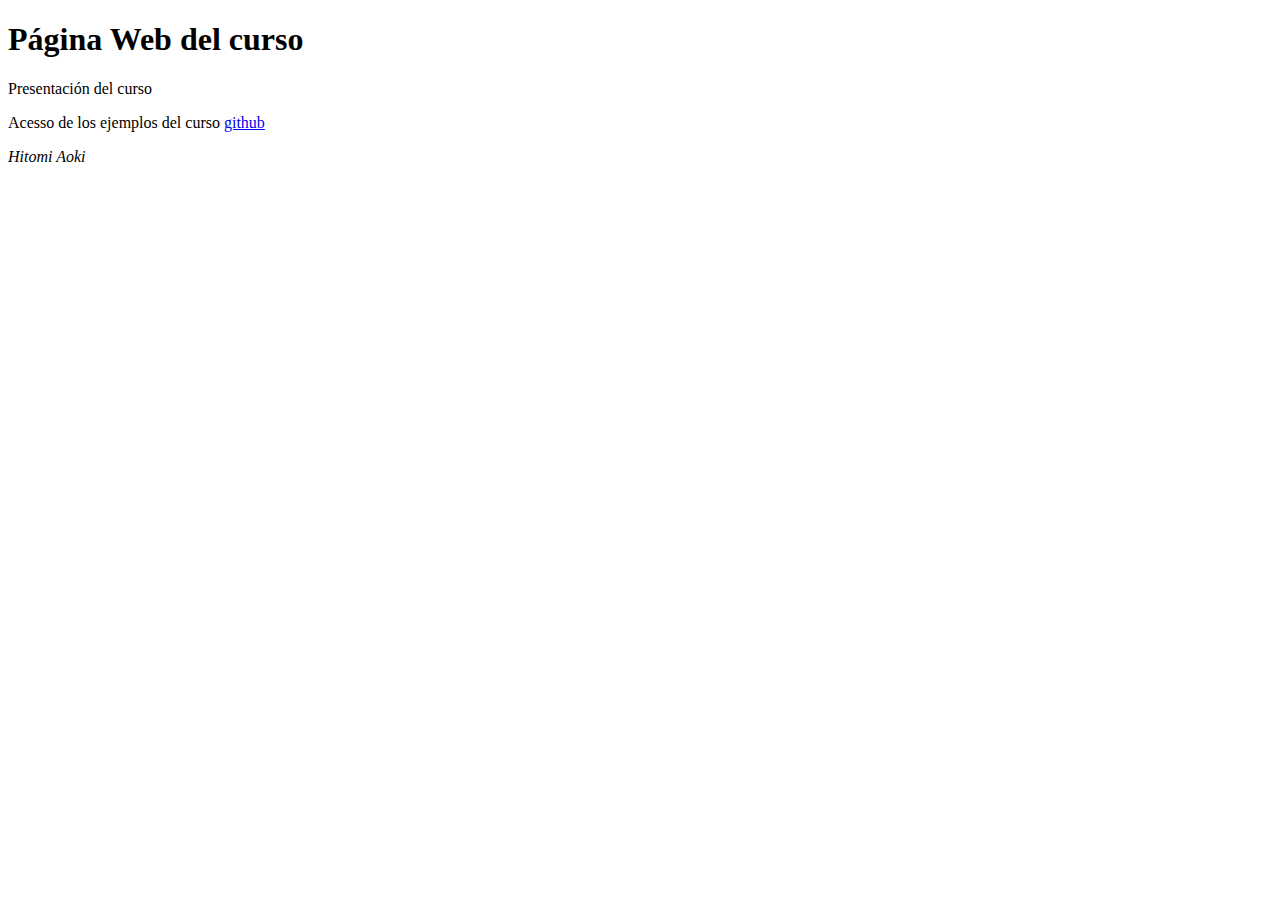
<file: index.html>
<!DOCTYPE html>
<html lang="es">
<head>
    <meta charset="UTF-8">
    <meta name="viewport" content="width=device-width, initial-scale=1.0">
    <meta http-equiv="X-UA-Compatible" content="ie=edge">
    <title>Página Web del curso</title>
</head>
<body>
  <header>
      <h1>Página Web del curso</h1>
  </header>  
  <main>
   <p>Presentación del curso</p>
  <p>Acesso de  los ejemplos del curso <a href=" https://hitomiaoki.github.io/curso_pagina_web_hitomi_aoki/">github</a></p>
  </main>
  <footer>
      <address>Hitomi Aoki</address>
  </footer>
</body>
</html>
</file>
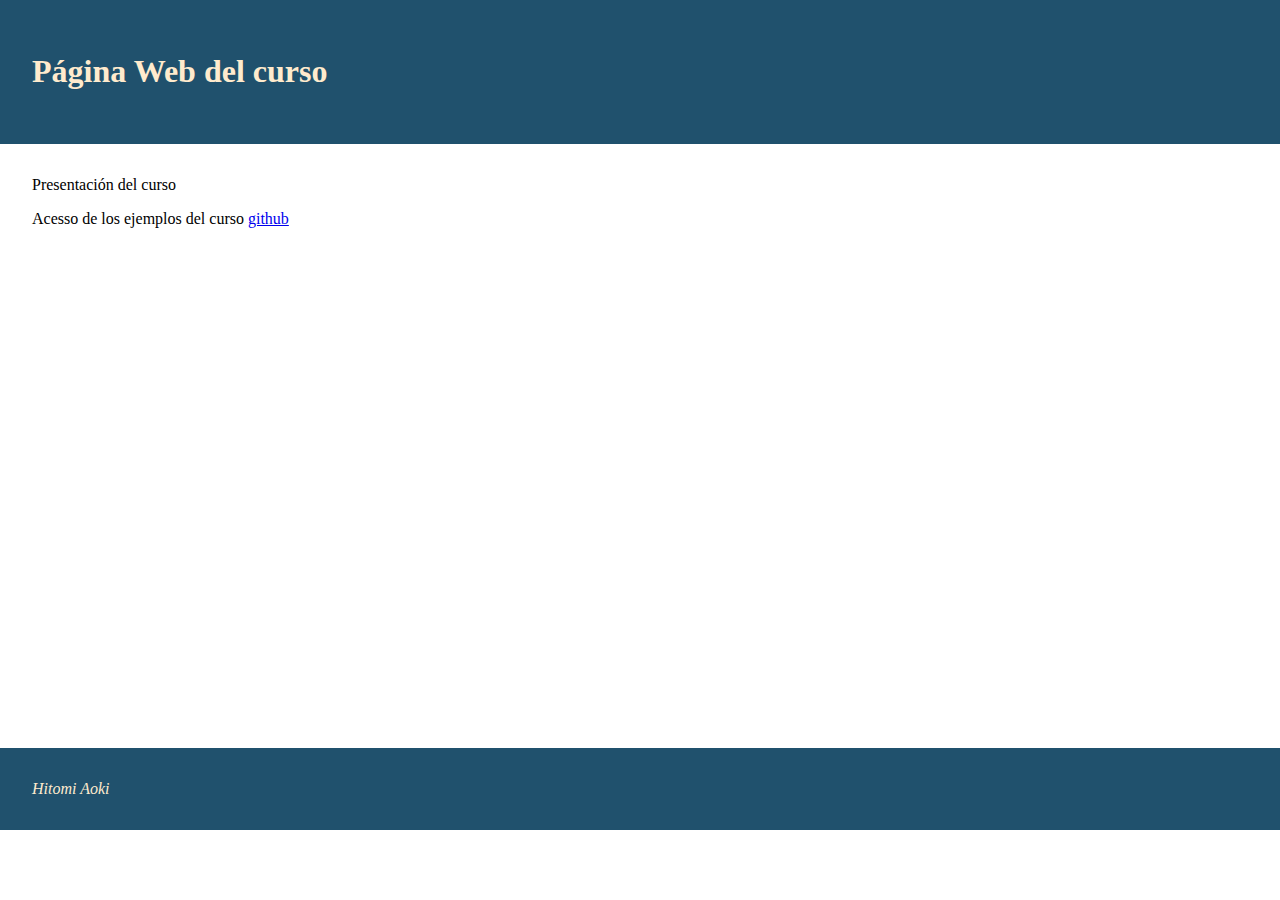
<file: pagina_web/index.html>
<!DOCTYPE html>
<html lang="es">
<head>
    <meta charset="UTF-8">
    <meta name="viewport" content="width=device-width, initial-scale=1.0">
    <meta http-equiv="X-UA-Compatible" content="ie=edge">
    <title>Página Web del curso</title>
    <link rel="stylesheet" href="./css/style.css">
</head>
<body>
  <header>
      <h1>Página Web del curso</h1>
  </header>  
  <main>
   <p>Presentación del curso</p>
  <p>Acesso de  los ejemplos del curso <a href=" https://hitomiaoki.github.io/curso_pagina_web_hitomi_aoki/">github</a></p>
  </main>
  <footer>
      <address>Hitomi Aoki</address>
  </footer>
</body>
</html>
</file>
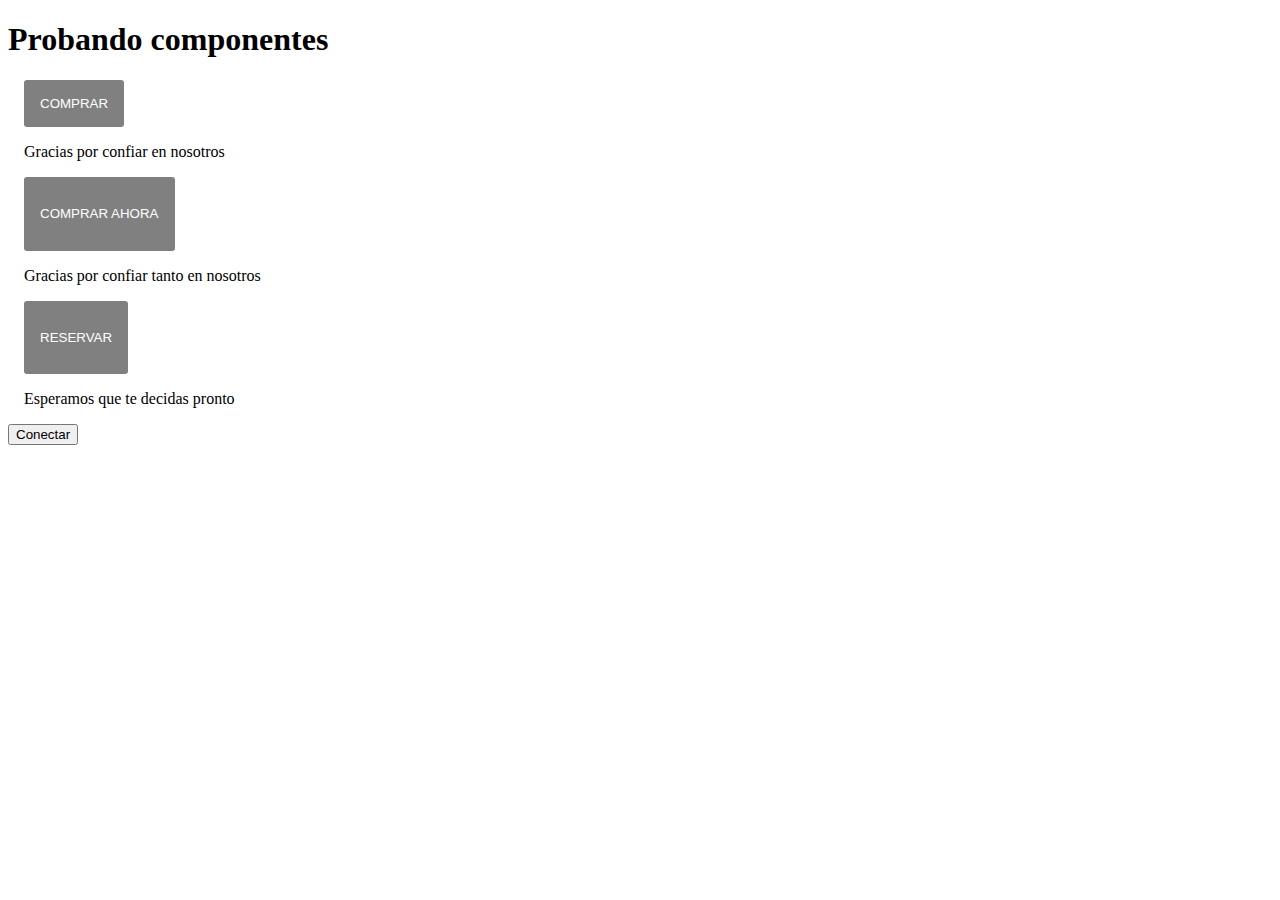
<file: componentes/boton_comprar/index.html>
<!DOCTYPE html>
<html lang="es">
<head>
    <meta charset="UTF-8">
    <meta name="viewport" content="width=device-width, initial-scale=1.0">
    <meta http-equiv="X-UA-Compatible" content="ie=edge">
    <title>Probando componentes</title>
    <script src="./bootstrap.js" type="module"></script>
</head>
<body>
   <header>
       <h1>Probando componentes</h1>
   </header> 
   <boton-comprar>
    </boton-comprar>

   <boton-comprar>
       <p slot="slot1">Comprar Ahora</p>
       <p slot="slot2"> Gracias por confiar tanto en nosotros</p>
   </boton-comprar>

   <boton-comprar>
        <p slot="slot1">Reservar</p>
        <p slot="slot2">Esperamos que te decidas pronto</p>
    </boton-comprar>

   <div>
       <button>Conectar</button>
   </div>
</body>
</html>
</file>
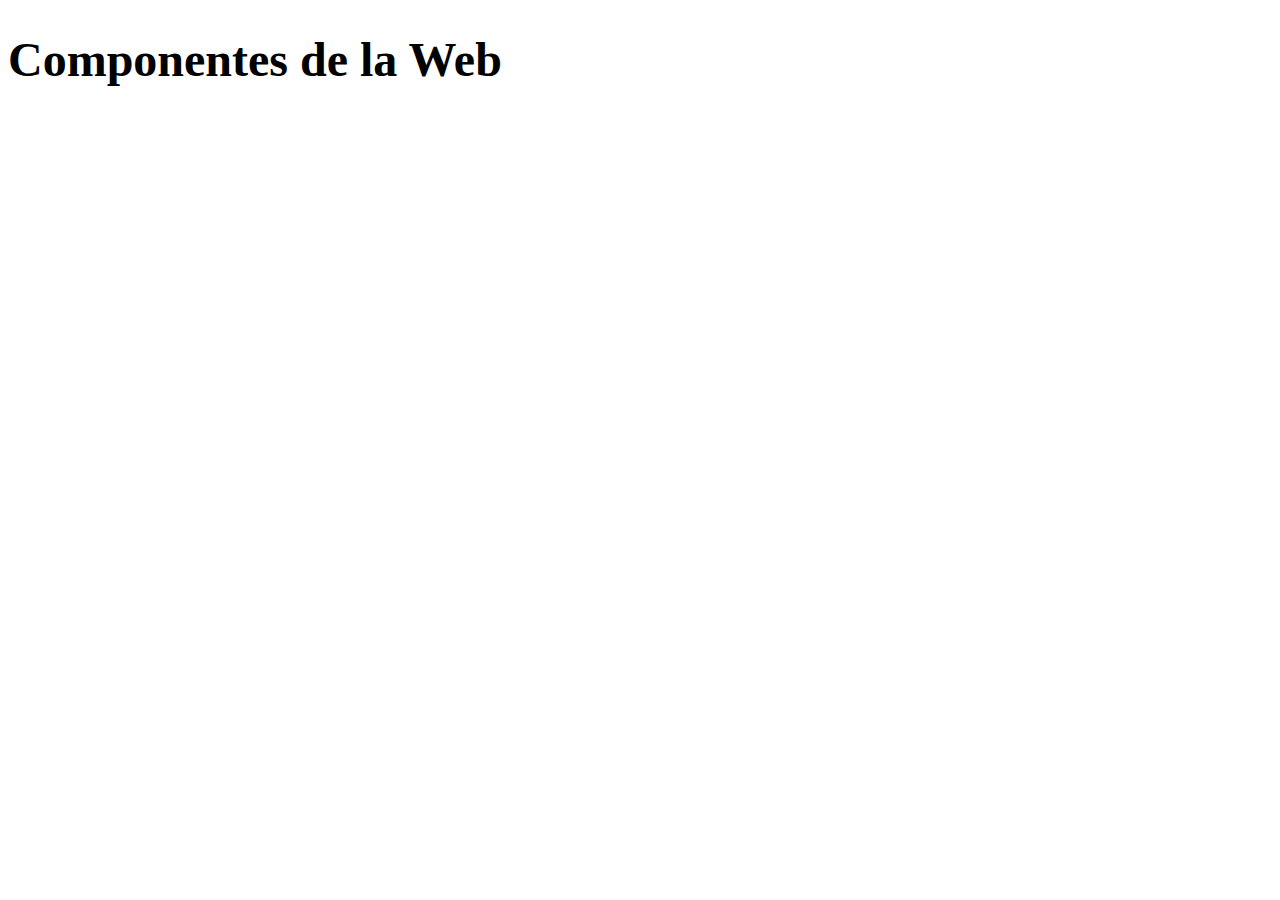
<file: componentes/version_1/index.html>
<!DOCTYPE html>
<html lang="es">
<head>
    <meta charset="UTF-8">
    <meta name="viewport" content="width=device-width, initial-scale=1.0">
    <meta http-equiv="X-UA-Compatible" content="ie=edge">
    <title>Document</title>
    <link rel="import" href="./mi_componente.html">
    <style>
        header h1 {font-size:3rem}
        mi-componente {
            display: block;
            width: 80%} 
    </style>
</head>
<body>
 <header>
     <h1>Componentes de la Web</h1>
 </header>   
 <mi-componente></mi-componente>
</body>
</html>
</file>
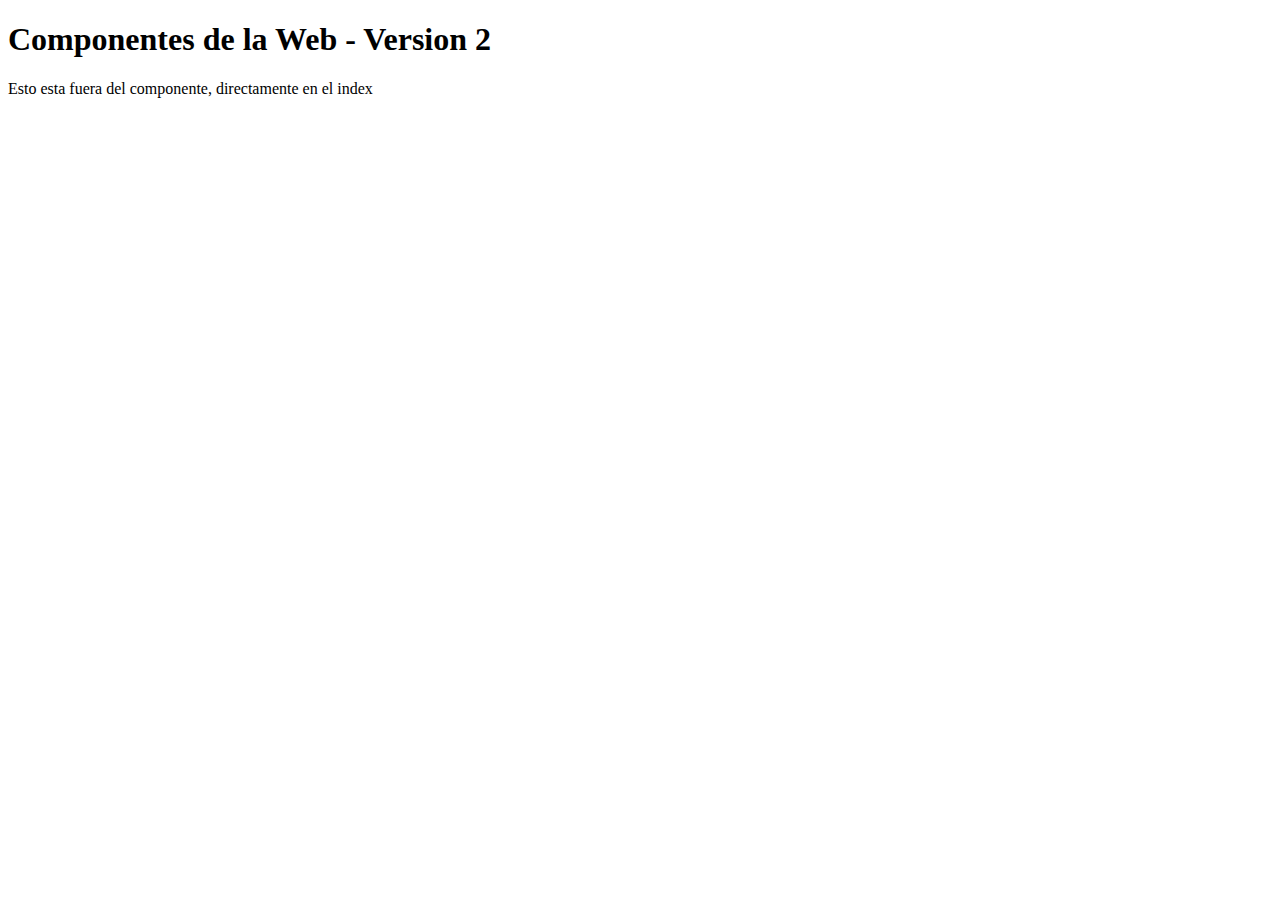
<file: componentes/version_2/index.html>
<!DOCTYPE html>
<html lang="es">
<head>
    <meta charset="UTF-8">
    <meta name="viewport" content="width=device-width, initial-scale=1.0">
    <meta http-equiv="X-UA-Compatible" content="ie=edge">
    <title>Document</title>
  <!--<link rel="import" href="./mi_componente.html">
  --> 
  <script src="app.js" type="module"></script> 
</head>
<body>
 <header>
     <h1>Componentes de la Web - Version 2</h1>
 </header>   
 <mi-componente></mi-componente>
 <p>Esto esta fuera del componente, directamente en el index</p>
</body>
</html>
</file>
<file: pagina_web/css/style.css>
* {
    box-sizing: border-box;
}


body {
    margin: 0;
}


header, footer {
    color: blanchedalmond;
    background-color: rgb(32, 81, 109);
    padding: 2rem;
}

main {
   margin: 2rem;
   min-height: 60vh;
}
</file>
